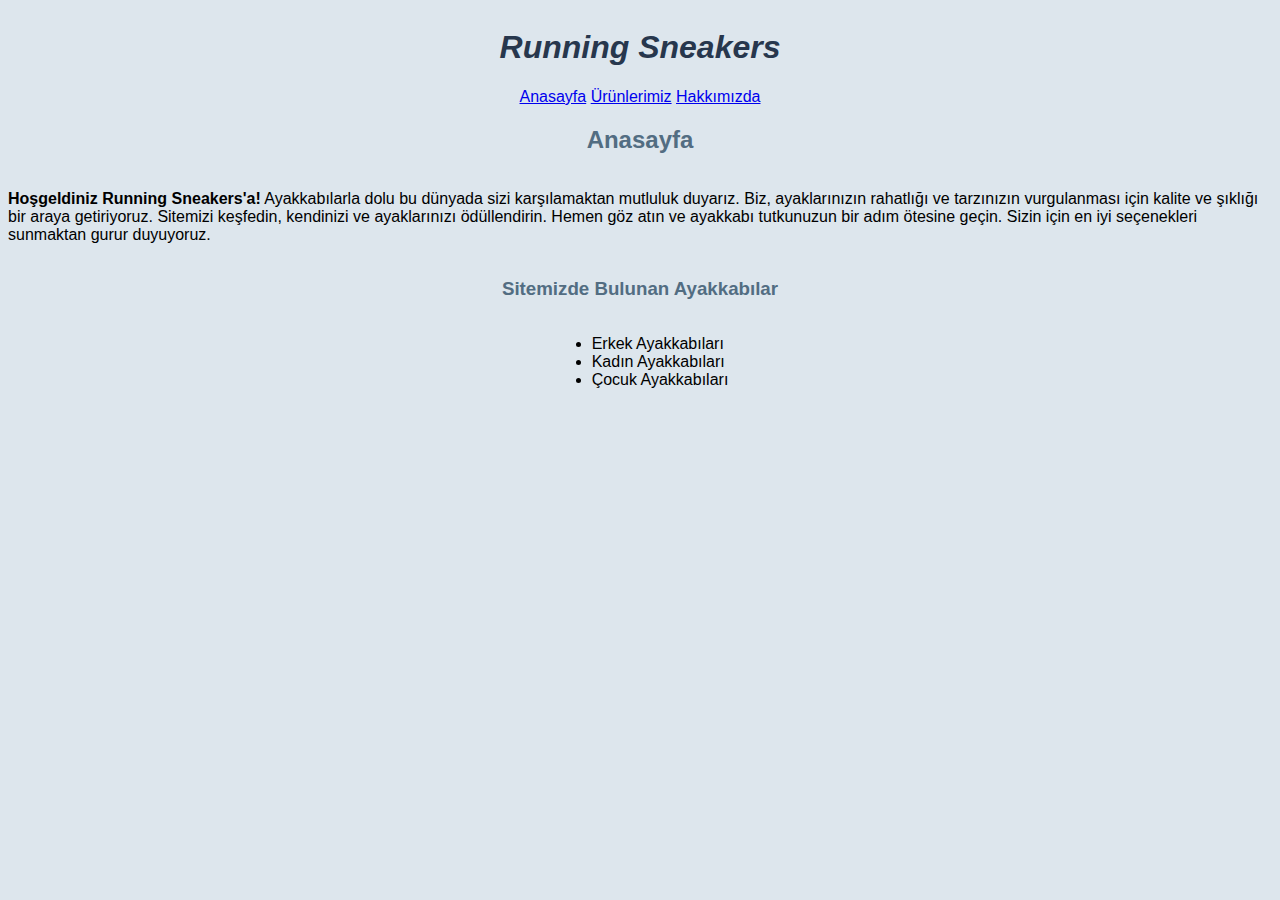
<file: index.html>
<!DOCTYPE html>
<html lang="tr">
<head>
    <meta charset="UTF-8">
    <meta name="viewport" content="width=device-width, initial-scale=1.0">
    <title>Running Sneakers</title>
    <link rel="stylesheet" href="css/style.css">
</head>

<!-- header start -->
<header class="container">
        <h1><i>Running Sneakers</i></h1>
</header>
<!-- header end -->

<!-- nav start -->
<nav class="centered-links">
    <a href="index.html">Anasayfa</a> 
    <a href="product.html">Ürünlerimiz</a> 
    <a href="about-us.html">Hakkımızda</a>
</nav>
<!-- nav end -->

<body>
    <!-- section start -->
    <section>
        <!-- artcle start -->
            <article class="container">
                    <h2>Anasayfa</h2>
                    <p> <strong>Hoşgeldiniz Running Sneakers'a!</strong>

                        Ayakkabılarla dolu bu dünyada sizi karşılamaktan mutluluk duyarız. Biz, ayaklarınızın rahatlığı ve tarzınızın vurgulanması için kalite ve şıklığı bir araya getiriyoruz. Sitemizi keşfedin, kendinizi ve ayaklarınızı ödüllendirin.
                        
                        Hemen göz atın ve ayakkabı tutkunuzun bir adım ötesine geçin. Sizin için en iyi seçenekleri sunmaktan gurur duyuyoruz.
                    </p>
                    <h3>Sitemizde Bulunan Ayakkabılar</h3>
                    <ul>
                        <li>Erkek Ayakkabıları</li>
                        <li>Kadın Ayakkabıları</li>
                        <li>Çocuk Ayakkabıları</li>
                    </ul>
            </article>
        <!-- article end -->
    </section>
    <!-- section end -->
</body>
</html>
</file>
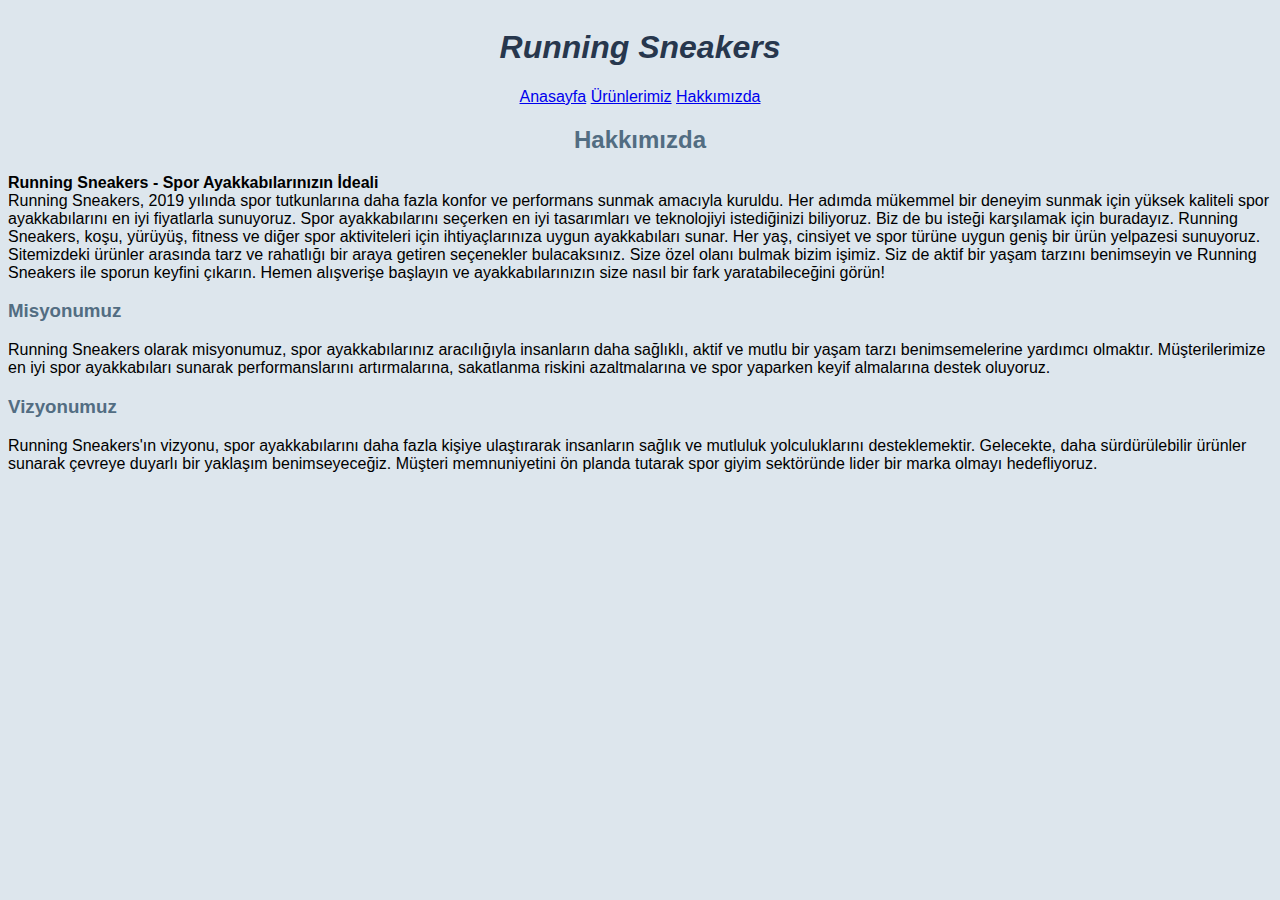
<file: about-us.html>
<!DOCTYPE html>
<html lang="tr">
<head>
    <meta charset="UTF-8">
    <meta name="viewport" content="width=device-width, initial-scale=1.0">
    <title>Running Sneakers</title>
    <link rel="stylesheet" href="css/style.css">
</head>

<!-- header start -->
<header class="container">
        <h1><i>Running Sneakers</i></h1>
</header>
<!-- header end -->

<!-- nav start -->
<nav class="centered-links">
    <a href="index.html">Anasayfa</a> 
    <a href="product.html">Ürünlerimiz</a> 
    <a href="about-us.html">Hakkımızda</a>
</nav>
<!-- nav end -->

<body>
    <!-- section start -->
    <section>
        <!-- artcle start -->
            <article>
                <h2 class="container">Hakkımızda</h2>
                <p><strong>Running Sneakers - Spor Ayakkabılarınızın İdeali</strong><br>
Running Sneakers, 2019 yılında spor tutkunlarına daha fazla konfor ve performans sunmak amacıyla kuruldu. Her adımda mükemmel bir deneyim sunmak için yüksek kaliteli spor ayakkabılarını en iyi fiyatlarla sunuyoruz.

Spor ayakkabılarını seçerken en iyi tasarımları ve teknolojiyi istediğinizi biliyoruz. Biz de bu isteği karşılamak için buradayız. Running Sneakers, koşu, yürüyüş, fitness ve diğer spor aktiviteleri için ihtiyaçlarınıza uygun ayakkabıları sunar.

Her yaş, cinsiyet ve spor türüne uygun geniş bir ürün yelpazesi sunuyoruz. Sitemizdeki ürünler arasında tarz ve rahatlığı bir araya getiren seçenekler bulacaksınız. Size özel olanı bulmak bizim işimiz.

Siz de aktif bir yaşam tarzını benimseyin ve Running Sneakers ile sporun keyfini çıkarın. Hemen alışverişe başlayın ve ayakkabılarınızın size nasıl bir fark yaratabileceğini görün!
                    </p>
                    <h3>Misyonumuz</h3>
                    <p>Running Sneakers olarak misyonumuz, spor ayakkabılarınız aracılığıyla insanların daha sağlıklı, aktif ve mutlu bir yaşam tarzı benimsemelerine yardımcı olmaktır. Müşterilerimize en iyi spor ayakkabıları sunarak performanslarını artırmalarına, sakatlanma riskini azaltmalarına ve spor yaparken keyif almalarına destek oluyoruz.
                    </p>
                    <h3>Vizyonumuz</h3>
                    <p>Running Sneakers'ın vizyonu, spor ayakkabılarını daha fazla kişiye ulaştırarak insanların sağlık ve mutluluk yolculuklarını desteklemektir. Gelecekte, daha sürdürülebilir ürünler sunarak çevreye duyarlı bir yaklaşım benimseyeceğiz. Müşteri memnuniyetini ön planda tutarak spor giyim sektöründe lider bir marka olmayı hedefliyoruz.
                    </p>
            </article>
        <!-- article end -->
    </section>
    <!-- section end -->
</body>
</html>
</file>
<file: css/style.css>
/* Açıklama satırı */

body {
    background-color:#dde6ed;
    font-family:sans-serif;
}
h1 {
    color:#27374d;
}
h2, h3 {
    color:#526d82;
}
.container {
    display: flex;
    flex-direction: column;
    justify-content: center;
    align-items: center;
}

.centered-links {
    text-align: center;
}
</file>
